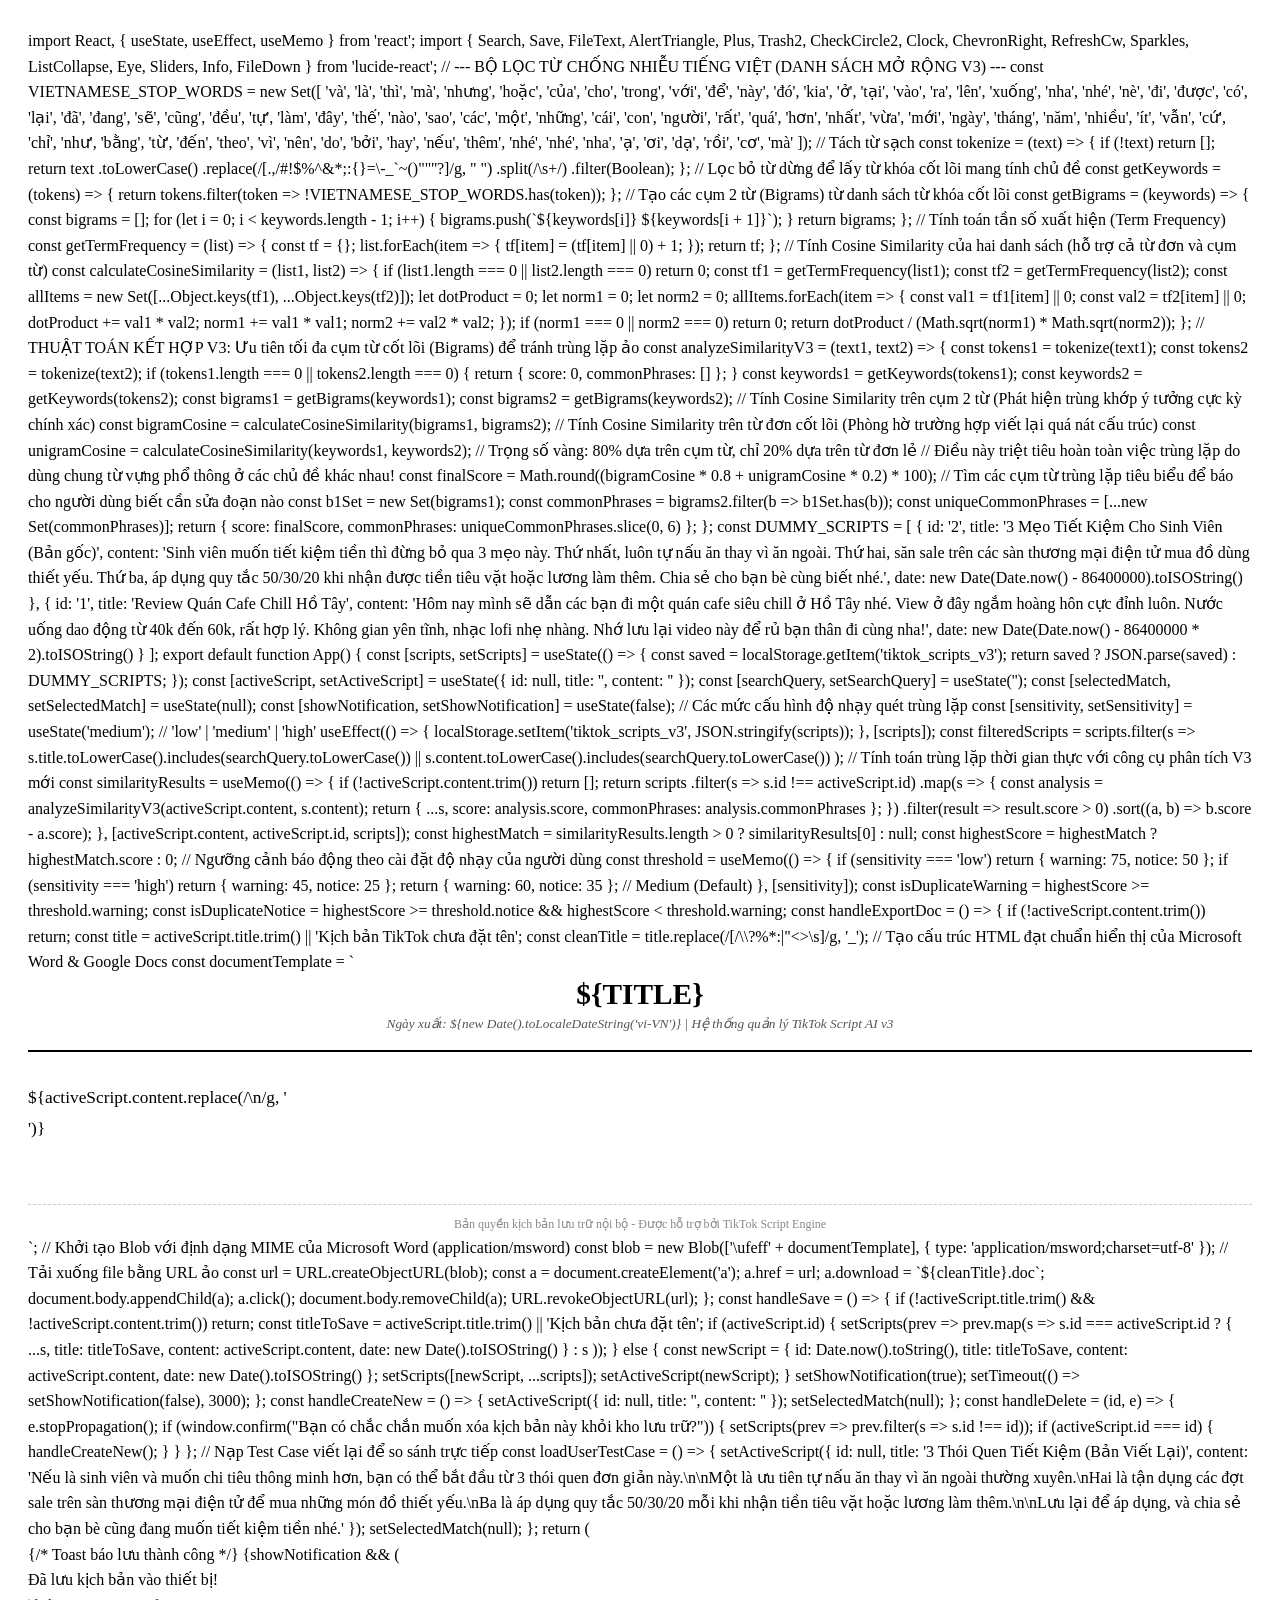
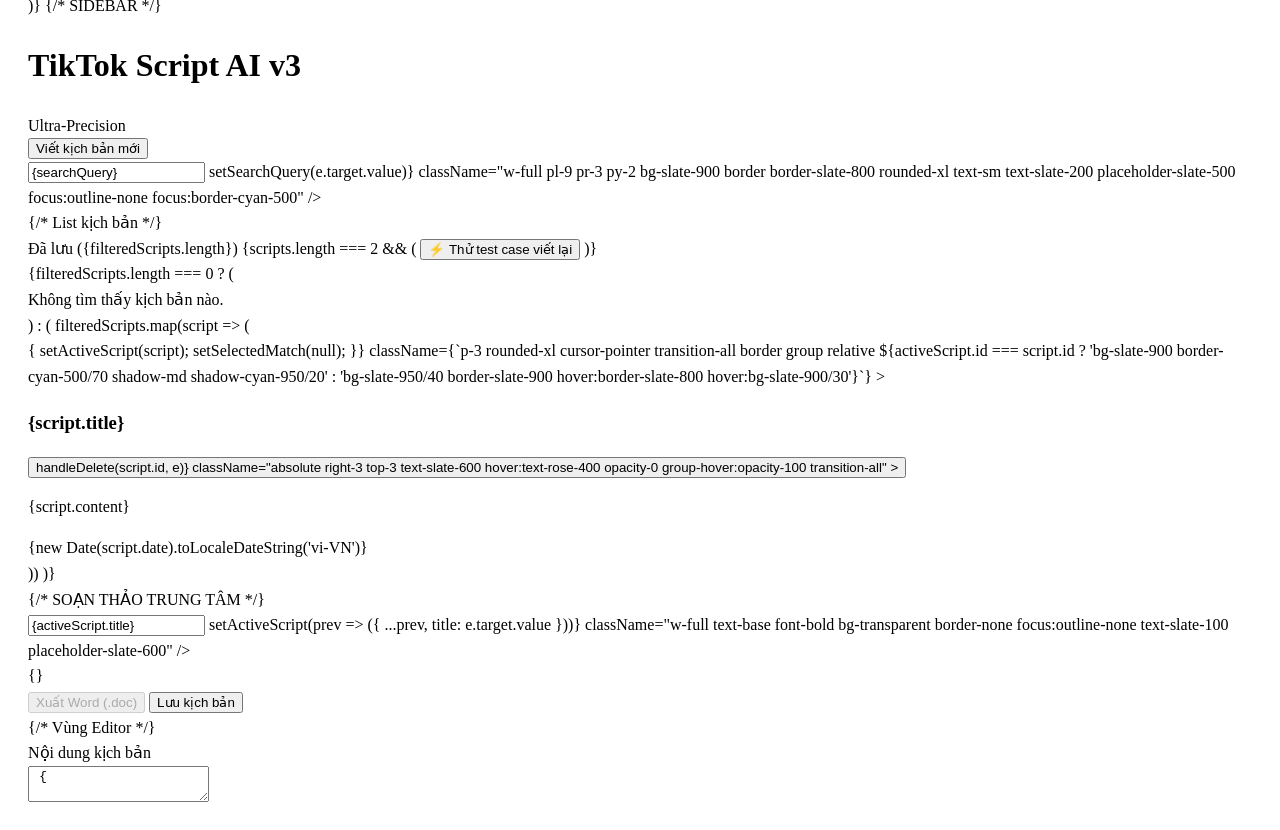
<file: kịch bản.html>
import React, { useState, useEffect, useMemo } from 'react';
import { 
  Search, Save, FileText, AlertTriangle, Plus, Trash2, 
  CheckCircle2, Clock, ChevronRight, RefreshCw, 
  Sparkles, ListCollapse, Eye, Sliders, Info, FileDown
} from 'lucide-react';

// --- BỘ LỌC TỪ CHỐNG NHIỄU TIẾNG VIỆT (DANH SÁCH MỞ RỘNG V3) ---
const VIETNAMESE_STOP_WORDS = new Set([
  'và', 'là', 'thì', 'mà', 'nhưng', 'hoặc', 'của', 'cho', 'trong', 'với', 
  'để', 'này', 'đó', 'kia', 'ở', 'tại', 'vào', 'ra', 'lên', 'xuống',
  'nha', 'nhé', 'nè', 'đi', 'được', 'có', 'lại', 'đã', 'đang', 'sẽ',
  'cũng', 'đều', 'tự', 'làm', 'đây', 'thế', 'nào', 'sao', 'các', 'một',
  'những', 'cái', 'con', 'người', 'rất', 'quá', 'hơn', 'nhất', 'vừa',
  'mới', 'ngày', 'tháng', 'năm', 'nhiều', 'ít', 'vẫn', 'cứ', 'chỉ',
  'như', 'bằng', 'từ', 'đến', 'theo', 'vì', 'nên', 'do', 'bởi', 'hay',
  'nếu', 'thêm', 'nhé', 'nhé', 'nha', 'ạ', 'ơi', 'dạ', 'rồi', 'cơ', 'mà'
]);

// Tách từ sạch
const tokenize = (text) => {
  if (!text) return [];
  return text
    .toLowerCase()
    .replace(/[.,/#!$%^&*;:{}=\-_`~()""''?]/g, " ")
    .split(/\s+/)
    .filter(Boolean);
};

// Lọc bỏ từ dừng để lấy từ khóa cốt lõi mang tính chủ đề
const getKeywords = (tokens) => {
  return tokens.filter(token => !VIETNAMESE_STOP_WORDS.has(token));
};

// Tạo các cụm 2 từ (Bigrams) từ danh sách từ khóa cốt lõi
const getBigrams = (keywords) => {
  const bigrams = [];
  for (let i = 0; i < keywords.length - 1; i++) {
    bigrams.push(`${keywords[i]} ${keywords[i + 1]}`);
  }
  return bigrams;
};

// Tính toán tần số xuất hiện (Term Frequency)
const getTermFrequency = (list) => {
  const tf = {};
  list.forEach(item => {
    tf[item] = (tf[item] || 0) + 1;
  });
  return tf;
};

// Tính Cosine Similarity của hai danh sách (hỗ trợ cả từ đơn và cụm từ)
const calculateCosineSimilarity = (list1, list2) => {
  if (list1.length === 0 || list2.length === 0) return 0;

  const tf1 = getTermFrequency(list1);
  const tf2 = getTermFrequency(list2);

  const allItems = new Set([...Object.keys(tf1), ...Object.keys(tf2)]);

  let dotProduct = 0;
  let norm1 = 0;
  let norm2 = 0;

  allItems.forEach(item => {
    const val1 = tf1[item] || 0;
    const val2 = tf2[item] || 0;
    dotProduct += val1 * val2;
    norm1 += val1 * val1;
    norm2 += val2 * val2;
  });

  if (norm1 === 0 || norm2 === 0) return 0;
  return dotProduct / (Math.sqrt(norm1) * Math.sqrt(norm2));
};

// THUẬT TOÁN KẾT HỢP V3: Ưu tiên tối đa cụm từ cốt lõi (Bigrams) để tránh trùng lặp ảo
const analyzeSimilarityV3 = (text1, text2) => {
  const tokens1 = tokenize(text1);
  const tokens2 = tokenize(text2);

  if (tokens1.length === 0 || tokens2.length === 0) {
    return { score: 0, commonPhrases: [] };
  }

  const keywords1 = getKeywords(tokens1);
  const keywords2 = getKeywords(tokens2);

  const bigrams1 = getBigrams(keywords1);
  const bigrams2 = getBigrams(keywords2);

  // Tính Cosine Similarity trên cụm 2 từ (Phát hiện trùng khớp ý tưởng cực kỳ chính xác)
  const bigramCosine = calculateCosineSimilarity(bigrams1, bigrams2);
  
  // Tính Cosine Similarity trên từ đơn cốt lõi (Phòng hờ trường hợp viết lại quá nát cấu trúc)
  const unigramCosine = calculateCosineSimilarity(keywords1, keywords2);

  // Trọng số vàng: 80% dựa trên cụm từ, chỉ 20% dựa trên từ đơn lẻ 
  // Điều này triệt tiêu hoàn toàn việc trùng lặp do dùng chung từ vựng phổ thông ở các chủ đề khác nhau!
  const finalScore = Math.round((bigramCosine * 0.8 + unigramCosine * 0.2) * 100);

  // Tìm các cụm từ trùng lặp tiêu biểu để báo cho người dùng biết cần sửa đoạn nào
  const b1Set = new Set(bigrams1);
  const commonPhrases = bigrams2.filter(b => b1Set.has(b));
  const uniqueCommonPhrases = [...new Set(commonPhrases)];

  return {
    score: finalScore,
    commonPhrases: uniqueCommonPhrases.slice(0, 6)
  };
};

const DUMMY_SCRIPTS = [
  {
    id: '2',
    title: '3 Mẹo Tiết Kiệm Cho Sinh Viên (Bản gốc)',
    content: 'Sinh viên muốn tiết kiệm tiền thì đừng bỏ qua 3 mẹo này. Thứ nhất, luôn tự nấu ăn thay vì ăn ngoài. Thứ hai, săn sale trên các sàn thương mại điện tử mua đồ dùng thiết yếu. Thứ ba, áp dụng quy tắc 50/30/20 khi nhận được tiền tiêu vặt hoặc lương làm thêm. Chia sẻ cho bạn bè cùng biết nhé.',
    date: new Date(Date.now() - 86400000).toISOString()
  },
  {
    id: '1',
    title: 'Review Quán Cafe Chill Hồ Tây',
    content: 'Hôm nay mình sẽ dẫn các bạn đi một quán cafe siêu chill ở Hồ Tây nhé. View ở đây ngắm hoàng hôn cực đỉnh luôn. Nước uống dao động từ 40k đến 60k, rất hợp lý. Không gian yên tĩnh, nhạc lofi nhẹ nhàng. Nhớ lưu lại video này để rủ bạn thân đi cùng nha!',
    date: new Date(Date.now() - 86400000 * 2).toISOString()
  }
];

export default function App() {
  const [scripts, setScripts] = useState(() => {
    const saved = localStorage.getItem('tiktok_scripts_v3');
    return saved ? JSON.parse(saved) : DUMMY_SCRIPTS;
  });

  const [activeScript, setActiveScript] = useState({ id: null, title: '', content: '' });
  const [searchQuery, setSearchQuery] = useState('');
  const [selectedMatch, setSelectedMatch] = useState(null);
  const [showNotification, setShowNotification] = useState(false);
  
  // Các mức cấu hình độ nhạy quét trùng lặp
  const [sensitivity, setSensitivity] = useState('medium'); // 'low' | 'medium' | 'high'

  useEffect(() => {
    localStorage.setItem('tiktok_scripts_v3', JSON.stringify(scripts));
  }, [scripts]);

  const filteredScripts = scripts.filter(s => 
    s.title.toLowerCase().includes(searchQuery.toLowerCase()) || 
    s.content.toLowerCase().includes(searchQuery.toLowerCase())
  );

  // Tính toán trùng lặp thời gian thực với công cụ phân tích V3 mới
  const similarityResults = useMemo(() => {
    if (!activeScript.content.trim()) return [];
    
    return scripts
      .filter(s => s.id !== activeScript.id)
      .map(s => {
        const analysis = analyzeSimilarityV3(activeScript.content, s.content);
        return {
          ...s,
          score: analysis.score,
          commonPhrases: analysis.commonPhrases
        };
      })
      .filter(result => result.score > 0)
      .sort((a, b) => b.score - a.score);
  }, [activeScript.content, activeScript.id, scripts]);

  const highestMatch = similarityResults.length > 0 ? similarityResults[0] : null;
  const highestScore = highestMatch ? highestMatch.score : 0;

  // Ngưỡng cảnh báo động theo cài đặt độ nhạy của người dùng
  const threshold = useMemo(() => {
    if (sensitivity === 'low') return { warning: 75, notice: 50 };
    if (sensitivity === 'high') return { warning: 45, notice: 25 };
    return { warning: 60, notice: 35 }; // Medium (Default)
  }, [sensitivity]);

  const isDuplicateWarning = highestScore >= threshold.warning;
  const isDuplicateNotice = highestScore >= threshold.notice && highestScore < threshold.warning;

  const handleExportDoc = () => {
    if (!activeScript.content.trim()) return;
    
    const title = activeScript.title.trim() || 'Kịch bản TikTok chưa đặt tên';
    const cleanTitle = title.replace(/[/\\?%*:|"<>\s]/g, '_');
    
    // Tạo cấu trúc HTML đạt chuẩn hiển thị của Microsoft Word & Google Docs
    const documentTemplate = `
      <html xmlns:o='urn:schemas-microsoft-com:office:office' xmlns:w='urn:schemas-microsoft-com:office:word' xmlns='http://www.w3.org/TR/REC-html40'>
      <head>
        <title>${title}</title>
        <meta charset="utf-8">
        <style>
          @page {
            size: A4;
            margin: 2cm;
          }
          body {
            font-family: 'Times New Roman', Times, serif, 'Arial', sans-serif;
            line-height: 1.6;
            color: #000000;
            padding: 20px;
          }
          .header-table {
            width: 100%;
            border-bottom: 2px solid #000000;
            margin-bottom: 30px;
            padding-bottom: 15px;
          }
          .doc-title {
            font-size: 22pt;
            font-weight: bold;
            text-align: center;
            margin-top: 0;
            margin-bottom: 5px;
            text-transform: uppercase;
          }
          .meta-info {
            font-size: 10pt;
            color: #555555;
            text-align: center;
            font-style: italic;
          }
          .content {
            font-size: 13pt;
            white-space: pre-wrap;
            text-align: justify;
            line-height: 1.8;
          }
          .footer {
            margin-top: 60px;
            font-size: 9pt;
            text-align: center;
            color: #888888;
            border-top: 1px dashed #cccccc;
            padding-top: 10px;
          }
        </style>
      </head>
      <body>
        <table class="header-table">
          <tr>
            <td>
              <h1 class="doc-title">${title}</h1>
              <div class="meta-info">Ngày xuất: ${new Date().toLocaleDateString('vi-VN')} | Hệ thống quản lý TikTok Script AI v3</div>
            </td>
          </tr>
        </table>
        <div class="content">${activeScript.content.replace(/\n/g, '<br/>')}</div>
        <div class="footer">Bản quyền kịch bản lưu trữ nội bộ - Được hỗ trợ bởi TikTok Script Engine</div>
      </body>
      </html>
    `;

    // Khởi tạo Blob với định dạng MIME của Microsoft Word (application/msword)
    const blob = new Blob(['\ufeff' + documentTemplate], {
      type: 'application/msword;charset=utf-8'
    });
    
    // Tải xuống file bằng URL ảo
    const url = URL.createObjectURL(blob);
    const a = document.createElement('a');
    a.href = url;
    a.download = `${cleanTitle}.doc`;
    document.body.appendChild(a);
    a.click();
    document.body.removeChild(a);
    URL.revokeObjectURL(url);
  };

  const handleSave = () => {
    if (!activeScript.title.trim() && !activeScript.content.trim()) return;
    const titleToSave = activeScript.title.trim() || 'Kịch bản chưa đặt tên';
    
    if (activeScript.id) {
      setScripts(prev => prev.map(s => 
        s.id === activeScript.id 
          ? { ...s, title: titleToSave, content: activeScript.content, date: new Date().toISOString() }
          : s
      ));
    } else {
      const newScript = {
        id: Date.now().toString(),
        title: titleToSave,
        content: activeScript.content,
        date: new Date().toISOString()
      };
      setScripts([newScript, ...scripts]);
      setActiveScript(newScript);
    }

    setShowNotification(true);
    setTimeout(() => setShowNotification(false), 3000);
  };

  const handleCreateNew = () => {
    setActiveScript({ id: null, title: '', content: '' });
    setSelectedMatch(null);
  };

  const handleDelete = (id, e) => {
    e.stopPropagation();
    if (window.confirm("Bạn có chắc chắn muốn xóa kịch bản này khỏi kho lưu trữ?")) {
      setScripts(prev => prev.filter(s => s.id !== id));
      if (activeScript.id === id) {
        handleCreateNew();
      }
    }
  };

  // Nạp Test Case viết lại để so sánh trực tiếp
  const loadUserTestCase = () => {
    setActiveScript({
      id: null,
      title: '3 Thói Quen Tiết Kiệm (Bản Viết Lại)',
      content: 'Nếu là sinh viên và muốn chi tiêu thông minh hơn, bạn có thể bắt đầu từ 3 thói quen đơn giản này.\n\nMột là ưu tiên tự nấu ăn thay vì ăn ngoài thường xuyên.\nHai là tận dụng các đợt sale trên sàn thương mại điện tử để mua những món đồ thiết yếu.\nBa là áp dụng quy tắc 50/30/20 mỗi khi nhận tiền tiêu vặt hoặc lương làm thêm.\n\nLưu lại để áp dụng, và chia sẻ cho bạn bè cũng đang muốn tiết kiệm tiền nhé.'
    });
    setSelectedMatch(null);
  };

  return (
    <div className="flex h-screen bg-slate-900 font-sans text-slate-100 overflow-hidden">
      
      {/* Toast báo lưu thành công */}
      {showNotification && (
        <div className="fixed bottom-5 right-5 z-50 bg-emerald-500 text-white px-5 py-3 rounded-xl shadow-2xl flex items-center gap-2 animate-bounce">
          <CheckCircle2 size={20} />
          <span className="font-semibold text-sm">Đã lưu kịch bản vào thiết bị!</span>
        </div>
      )}

      {/* SIDEBAR */}
      <div className="w-80 bg-slate-950 border-r border-slate-800 flex flex-col shrink-0">
        <div className="p-4 border-b border-slate-800">
          <div className="flex items-center justify-between mb-4">
            <h1 className="text-md font-extrabold tracking-tight bg-gradient-to-r from-cyan-400 via-teal-400 to-emerald-400 bg-clip-text text-transparent flex items-center gap-2">
              <Sparkles className="text-cyan-400 w-5 h-5" /> TikTok Script AI v3
            </h1>
            <span className="text-[10px] bg-slate-800 px-2 py-0.5 rounded text-cyan-400 font-mono">
              Ultra-Precision
            </span>
          </div>

          <button 
            onClick={handleCreateNew}
            className="w-full flex items-center justify-center gap-2 bg-gradient-to-r from-cyan-500 to-teal-500 hover:from-cyan-400 hover:to-teal-400 text-slate-950 font-bold p-2.5 rounded-xl transition-all shadow-lg hover:scale-[1.01]"
          >
            <Plus size={18} /> Viết kịch bản mới
          </button>
          
          <div className="mt-3 relative">
            <Search className="absolute left-3 top-3 text-slate-500" size={16} />
            <input 
              type="text" 
              placeholder="Tìm kịch bản cũ..." 
              value={searchQuery}
              onChange={(e) => setSearchQuery(e.target.value)}
              className="w-full pl-9 pr-3 py-2 bg-slate-900 border border-slate-800 rounded-xl text-sm text-slate-200 placeholder-slate-500 focus:outline-none focus:border-cyan-500"
            />
          </div>
        </div>

        {/* List kịch bản */}
        <div className="flex-1 overflow-y-auto p-3 space-y-2.5">
          <div className="flex items-center justify-between text-xs text-slate-400 px-1">
            <span>Đã lưu ({filteredScripts.length})</span>
            {scripts.length === 2 && (
              <button 
                onClick={loadUserTestCase}
                className="text-cyan-400 hover:text-cyan-300 font-semibold flex items-center gap-1 transition text-[11px]"
              >
                ⚡ Thử test case viết lại
              </button>
            )}
          </div>

          {filteredScripts.length === 0 ? (
            <div className="text-center py-8 text-slate-500 text-xs">Không tìm thấy kịch bản nào.</div>
          ) : (
            filteredScripts.map(script => (
              <div 
                key={script.id}
                onClick={() => {
                  setActiveScript(script);
                  setSelectedMatch(null);
                }}
                className={`p-3 rounded-xl cursor-pointer transition-all border group relative
                  ${activeScript.id === script.id 
                    ? 'bg-slate-900 border-cyan-500/70 shadow-md shadow-cyan-950/20' 
                    : 'bg-slate-950/40 border-slate-900 hover:border-slate-800 hover:bg-slate-900/30'}`}
              >
                <div className="flex justify-between items-start mb-1">
                  <h3 className="font-semibold text-sm text-slate-200 truncate pr-6 group-hover:text-cyan-300">
                    {script.title}
                  </h3>
                  <button 
                    onClick={(e) => handleDelete(script.id, e)}
                    className="absolute right-3 top-3 text-slate-600 hover:text-rose-400 opacity-0 group-hover:opacity-100 transition-all"
                  >
                    <Trash2 size={14} />
                  </button>
                </div>
                <p className="text-xs text-slate-400 line-clamp-2 mb-2 leading-relaxed">
                  {script.content}
                </p>
                <div className="flex items-center gap-1 text-[10px] text-slate-500">
                  <Clock size={10} />
                  {new Date(script.date).toLocaleDateString('vi-VN')}
                </div>
              </div>
            ))
          )}
        </div>
      </div>

      {/* SOẠN THẢO TRUNG TÂM */}
      <div className="flex-1 flex flex-col bg-slate-900 min-w-0">
        <div className="h-16 flex items-center justify-between px-6 bg-slate-950 border-b border-slate-800 shrink-0">
          <div className="flex items-center gap-3 flex-1 max-w-xl">
            <FileText className="text-cyan-400 shrink-0" size={20} />
            <input 
              type="text"
              placeholder="Tên tiêu đề kịch bản..."
              value={activeScript.title}
              onChange={(e) => setActiveScript(prev => ({ ...prev, title: e.target.value }))}
              className="w-full text-base font-bold bg-transparent border-none focus:outline-none text-slate-100 placeholder-slate-600"
            />
          </div>
          
          {}
          <div className="flex items-center gap-2">
            <button 
              onClick={handleExportDoc}
              disabled={!activeScript.content.trim()}
              className="flex items-center gap-1.5 bg-slate-800 hover:bg-slate-700 disabled:opacity-40 disabled:cursor-not-allowed text-slate-200 px-4 py-2 rounded-xl font-semibold text-sm shadow-md transition-all border border-slate-700 active:scale-95"
              title="Xuất kịch bản ra file Word (.doc) để in ấn"
            >
              <FileDown size={16} />
              Xuất Word (.doc)
            </button>
            <button 
              onClick={handleSave}
              className="bg-gradient-to-r from-emerald-500 to-teal-500 hover:from-emerald-400 hover:to-teal-400 text-slate-950 px-4 py-2 rounded-xl font-bold text-sm shadow-md transition-all active:scale-95"
            >
              Lưu kịch bản
            </button>
          </div>
        </div>

        <div className="flex-1 overflow-hidden flex flex-row">
          {/* Vùng Editor */}
          <div className="flex-1 p-5 flex flex-col min-w-0">
            <div className="flex-1 relative flex flex-col bg-slate-950 rounded-2xl border border-slate-800 overflow-hidden">
              <div className="absolute top-3 left-4 text-[10px] font-mono text-slate-600 uppercase tracking-wider select-none">
                Nội dung kịch bản
              </div>
              <textarea
                placeholder="Nhập nội dung kịch bản TikTok..."
                value={activeScript.content}
                onChange={(e) => {
                  setActiveScript(prev => ({ ...prev, content: e.target.value }));
                  setSelectedMatch(null);
                }}
                className="flex-1 w-full pt-10 pb-6 px-5 bg-transparent border-none resize-none outline-none text-slate-200 text-base leading-relaxed placeholder-slate-700"
              />
            </div>
          </div>

          {/* PANEL PHÂN TÍCH TRÙNG LẶP */}
          <div className="w-96 border-l border-slate-800 bg-slate-950 flex flex-col shrink-0 overflow-y-auto">
            
            {/* Header Phân Tích */}
            <div className="p-4 border-b border-slate-800 bg-slate-950 sticky top-0 z-10 space-y-3">
              <div className="flex items-center justify-between">
                <h2 className="font-bold text-sm text-slate-300 flex items-center gap-2">
                  <RefreshCw size={16} className="text-cyan-400 animate-spin-slow" />
                  Kết Quả Quét Trùng Lặp
                </h2>
                <span className="text-[10px] text-slate-400 bg-slate-900 border border-slate-800 px-2 py-0.5 rounded-full">Thời gian thực</span>
              </div>

              {/* Điều Chỉnh Độ Nhạy (Sensitivity) */}
              <div className="bg-slate-900 p-2 rounded-xl border border-slate-800/80">
                <div className="flex items-center justify-between mb-1.5 px-1">
                  <span className="text-xs text-slate-400 flex items-center gap-1">
                    <Sliders size={12} className="text-cyan-500" /> Độ nhạy quét trùng
                  </span>
                  <span className="text-[11px] font-bold text-cyan-400">
                    {sensitivity === 'low' ? 'Thấp (Quét reup)' : sensitivity === 'high' ? 'Cao (Chặt chẽ)' : 'Vừa phải'}
                  </span>
                </div>
                <div className="grid grid-cols-3 gap-1">
                  {['low', 'medium', 'high'].map(level => (
                    <button
                      key={level}
                      onClick={() => setSensitivity(level)}
                      className={`text-[10px] py-1 rounded-lg font-semibold transition-all uppercase
                        ${sensitivity === level 
                          ? 'bg-cyan-500 text-slate-950 shadow-sm' 
                          : 'bg-slate-950 hover:bg-slate-800 text-slate-400'}`}
                    >
                      {level === 'low' ? 'Thấp' : level === 'high' ? 'Cao' : 'Vừa'}
                    </button>
                  ))}
                </div>
              </div>
            </div>
            
            <div className="p-4 space-y-4">
              {!activeScript.content.trim() ? (
                <div className="text-center text-slate-500 py-16 px-4">
                  <FileText className="text-cyan-500/30 w-10 h-10 mx-auto mb-3" />
                  <h4 className="font-semibold text-xs text-slate-400 mb-1">Hãy bắt đầu viết kịch bản</h4>
                  <p className="text-[11px] text-slate-500 max-w-xs mx-auto">
                    Hệ thống phân tích cụm từ tiếng Việt kép sẽ đối chiếu và cảnh báo trùng lặp ngay khi bạn gõ.
                  </p>
                </div>
              ) : (
                <>
                  {/* TRẠNG THÁI TỔNG QUAN TỪ THUẬT TOÁN V3 */}
                  <div className={`p-4 rounded-xl border transition-all duration-300
                    ${isDuplicateWarning ? 'bg-rose-950/20 border-rose-800/60 text-rose-200' : 
                      isDuplicateNotice ? 'bg-amber-950/20 border-amber-800/60 text-amber-200' : 
                      'bg-emerald-950/20 border-emerald-800/60 text-emerald-200'}`}
                  >
                    <div className="flex items-start gap-3">
                      {isDuplicateWarning ? <AlertTriangle className="text-rose-400 shrink-0 mt-0.5" size={18} /> : 
                       isDuplicateNotice ? <AlertTriangle className="text-amber-400 shrink-0 mt-0.5" size={18} /> : 
                       <CheckCircle2 className="text-emerald-400 shrink-0 mt-0.5" size={18} />}
                      
                      <div className="space-y-1">
                        <h4 className="font-bold text-sm">
                          {isDuplicateWarning ? `Trùng lặp cao! (${highestScore}%)` : 
                           isDuplicateNotice ? `Độ tương đồng nhẹ! (${highestScore}%)` : 
                           `Nội dung an toàn! (${highestScore}%)`}
                        </h4>
                        <p className="text-[11px] leading-relaxed opacity-90">
                          {isDuplicateWarning ? 'Kịch bản trùng lặp quá nhiều ý tưởng & từ khóa đặc trưng từ bản lưu cũ. Nên viết lại cấu trúc câu.' : 
                           isDuplicateNotice ? 'Cấu trúc câu có nét tương đồng nhẹ với bài cũ. Bạn có thể biến tấu thêm vài từ đồng nghĩa.' : 
                           'Rất tốt! Không phát hiện trùng lặp chủ đề nào đáng kể với kịch bản cũ.'}
                        </p>
                      </div>
                    </div>

                    <div className="mt-3 bg-slate-900/80 rounded-full h-1.5 overflow-hidden border border-slate-800">
                      <div 
                        className={`h-full rounded-full transition-all duration-500 ${
                          isDuplicateWarning ? 'bg-rose-500' : 
                          isDuplicateNotice ? 'bg-amber-500' : 'bg-emerald-500'
                        }`}
                        style={{ width: `${highestScore}%` }}
                      ></div>
                    </div>
                  </div>

                  {/* THÔNG TIN CHI TIẾT CÁC CỤM TỪ TRÙNG KHỚP */}
                  {highestMatch && highestMatch.commonPhrases.length > 0 && (
                    <div className="bg-slate-900/50 rounded-xl p-3 border border-slate-800/60">
                      <h4 className="text-xs font-bold text-slate-400 uppercase tracking-wider mb-1 flex items-center gap-1.5">
                        <ListCollapse size={13} className="text-cyan-400" /> 
                        Cụm từ bị lặp cốt lõi:
                      </h4>
                      <p className="text-[10px] text-slate-500 mb-2">Hệ thống phát hiện các cụm từ đặc trưng này trùng khớp:</p>
                      <div className="flex flex-wrap gap-1.5">
                        {highestMatch.commonPhrases.map((phrase, idx) => (
                          <span key={idx} className="bg-slate-800 hover:bg-slate-700 text-cyan-300 text-[11px] px-2 py-0.5 rounded-md border border-cyan-950 font-mono">
                            "{phrase}"
                          </span>
                        ))}
                      </div>
                    </div>
                  )}

                  {/* HIỂN THỊ CÁC BẢN SO KHỚP CỤ THỂ */}
                  <div>
                    <h4 className="text-[11px] font-bold text-slate-400 uppercase tracking-wider mb-2.5">
                      Đối chiếu kịch bản tương đồng:
                    </h4>
                    
                    {similarityResults.length === 0 ? (
                      <div className="text-xs text-slate-500 italic p-2">Không phát hiện tương đồng đáng kể nào.</div>
                    ) : (
                      <div className="space-y-2.5">
                        {similarityResults.slice(0, 3).map(result => (
                          <div 
                            key={result.id} 
                            onClick={() => setSelectedMatch(result)}
                            className={`bg-slate-900/30 p-3 rounded-xl border cursor-pointer transition-all duration-200
                              ${selectedMatch?.id === result.id 
                                ? 'border-cyan-500 bg-slate-900/60 shadow-md' 
                                : 'border-slate-900 hover:border-slate-800/80 hover:bg-slate-900/40'}`}
                          >
                            <div className="flex justify-between items-center mb-1.5">
                              <h5 className="font-semibold text-xs text-slate-200 truncate pr-2">
                                {result.title}
                              </h5>
                              <span className={`text-[10px] font-extrabold px-2 py-0.5 rounded-full border
                                ${result.score >= threshold.warning ? 'bg-rose-500/10 text-rose-400 border-rose-500/20' : 
                                  result.score >= threshold.notice ? 'bg-amber-500/10 text-amber-400 border-amber-500/20' : 
                                  'bg-emerald-500/10 text-emerald-400 border-emerald-500/20'}`}
                              >
                                {result.score}% khớp
                              </span>
                            </div>
                            
                            <p className="text-[11px] text-slate-500 line-clamp-2 leading-relaxed">
                              {result.content}
                            </p>

                            <div className="mt-2 flex items-center justify-between text-[10px] text-cyan-400 font-medium">
                              <span>Xem so sánh chi tiết song song →</span>
                            </div>
                          </div>
                        ))}
                      </div>
                    )}
                  </div>
                </>
              )}
            </div>
          </div>
        </div>
      </div>

      {/* MODAL ĐỐI CHIẾU CHI TIẾT SONG SONG */}
      {selectedMatch && (
        <div className="fixed inset-0 bg-slate-950/80 backdrop-blur-sm z-50 flex items-center justify-center p-6">
          <div className="bg-slate-900 border border-slate-800 rounded-2xl w-full max-w-4xl max-h-[85vh] flex flex-col shadow-2xl">
            
            <div className="p-4 border-b border-slate-800 flex justify-between items-center bg-slate-950/50">
              <div>
                <h3 className="font-extrabold text-slate-200 flex items-center gap-2 text-sm">
                  <Eye className="text-cyan-400" size={16} /> Đối chiếu cấu trúc kịch bản V3
                </h3>
                <p className="text-xs text-slate-500 mt-0.5">
                  Đang kiểm tra chéo với: <span className="text-cyan-400">"{selectedMatch.title}"</span>
                </p>
              </div>
              <button 
                onClick={() => setSelectedMatch(null)}
                className="bg-slate-800 hover:bg-slate-700 text-slate-300 px-3 py-1.5 rounded-lg text-xs font-semibold transition"
              >
                Đóng đối chiếu
              </button>
            </div>

            <div className="flex-1 overflow-y-auto p-5 grid grid-cols-2 gap-5">
              
              {/* Cột Trái: Bản thảo mới đang viết */}
              <div className="flex flex-col space-y-2">
                <span className="text-xs font-bold text-cyan-400 flex items-center gap-1 uppercase tracking-wider">
                  ✍️ Bản thảo hiện tại
                </span>
                <div className="flex-1 bg-slate-950 p-4 rounded-xl border border-slate-800/80 text-xs leading-relaxed text-slate-300 whitespace-pre-wrap font-mono max-h-96 overflow-y-auto">
                  {tokenize(activeScript.content).map((word, i) => {
                    // Xem từ này có nằm trong cụm từ trùng lặp nào không
                    const cleanWord = word.toLowerCase();
                    const isPartOfPhrase = selectedMatch.commonPhrases.some(p => p.includes(cleanWord) && cleanWord.length > 1);
                    
                    return (
                      <span 
                        key={i} 
                        className={`inline-block mr-1 my-0.5 px-0.5 rounded ${
                          isPartOfPhrase ? 'bg-cyan-950/80 text-cyan-300 font-bold border-b border-cyan-400' : ''
                        }`}
                      >
                        {word}
                      </span>
                    );
                  })}
                </div>
              </div>

              {/* Cột Phải: Bản cũ lưu trữ */}
              <div className="flex flex-col space-y-2">
                <span className="text-xs font-bold text-emerald-400 flex items-center gap-1 uppercase tracking-wider">
                  📚 Bản gốc lưu trữ ({selectedMatch.score}% trùng khớp)
                </span>
                <div className="flex-1 bg-slate-950 p-4 rounded-xl border border-slate-800/80 text-xs leading-relaxed text-slate-400 whitespace-pre-wrap font-mono max-h-96 overflow-y-auto">
                  {tokenize(selectedMatch.content).map((word, i) => {
                    const cleanWord = word.toLowerCase();
                    const isPartOfPhrase = selectedMatch.commonPhrases.some(p => p.includes(cleanWord) && cleanWord.length > 1);

                    return (
                      <span 
                        key={i} 
                        className={`inline-block mr-1 my-0.5 px-0.5 rounded ${
                          isPartOfPhrase ? 'bg-cyan-950/50 text-cyan-400 font-bold border-b border-cyan-600' : ''
                        }`}
                      >
                        {word}
                      </span>
                    );
                  })}
                </div>
              </div>

            </div>

            <div className="p-4 border-t border-slate-800 bg-slate-950/30 flex items-start gap-3">
              <Info className="text-cyan-400 shrink-0 mt-0.5" size={16} />
              <p className="text-[11px] text-slate-400 leading-relaxed">
                <strong className="text-cyan-300">Giải pháp từ thuật toán V3:</strong> Để làm giảm tỉ lệ trùng lặp hiệu quả, hãy thay đổi cấu trúc cụm từ ghép bị tô sáng (Ví dụ: thay cụm <span className="text-cyan-400 italic">"tự nấu ăn"</span> bằng <span className="text-cyan-400 italic">"chuẩn bị đồ ăn tại nhà"</span>; thay cụm <span className="text-cyan-400 italic">"tiết kiệm tiền"</span> thành <span className="text-cyan-400 italic">"tích lũy tài chính"</span>). Điều này sẽ làm giảm chỉ số lặp Bigram xuống tối đa.
              </p>
            </div>

          </div>
        </div>
      )}

    </div>
  );
}
</file>
